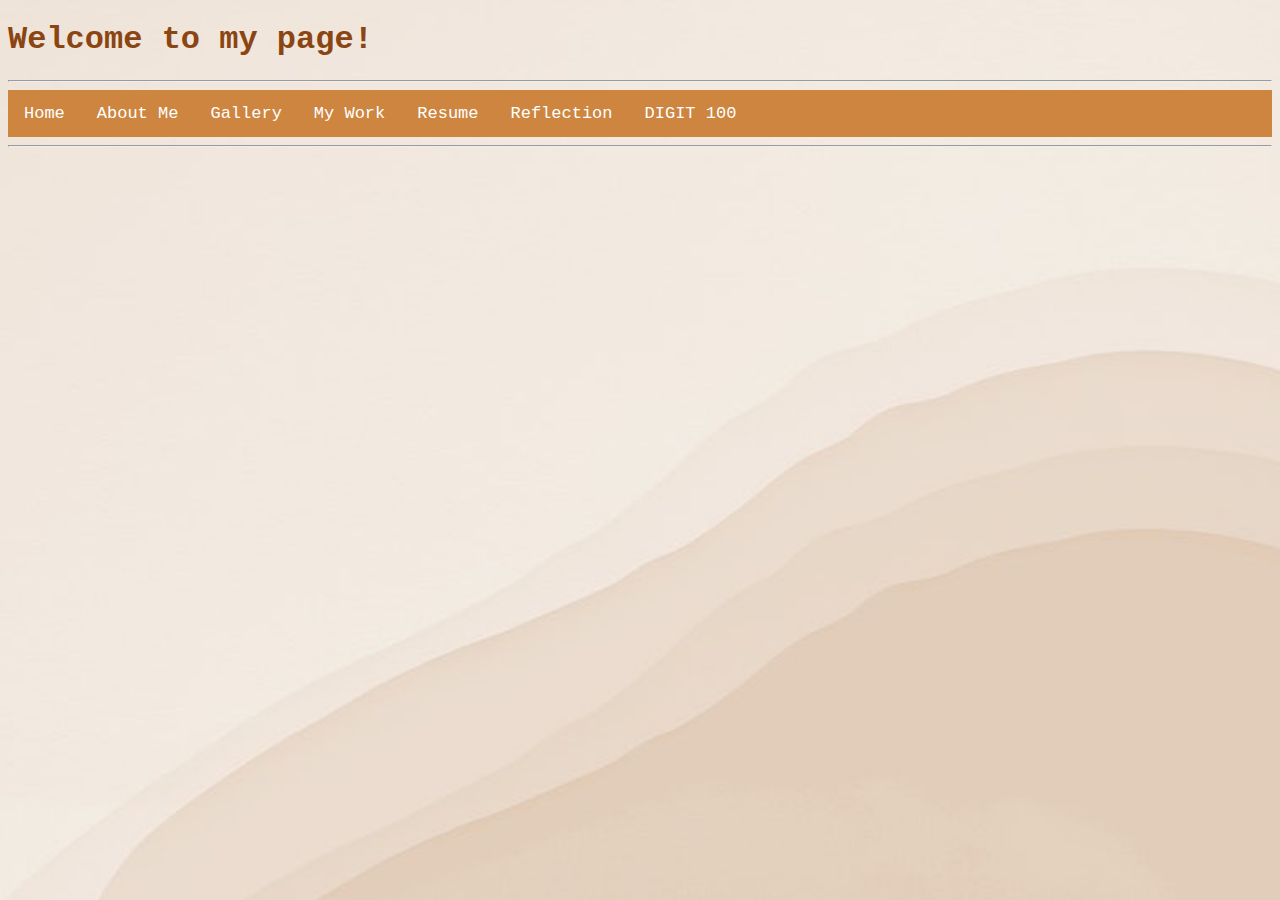
<file: docs/index.html>
<!DOCTYPE html>
<html xmlns="http://www.w3.org/1999/xhtml">
    <head>
        <title>Isy's Site</title>
        <link rel="stylesheet" type="text/css" href="IsysStyleSheet.css" />
        <style>
            body {
                background-image: url('BeigeWallpaper.jpg');
                background-repeat: no-repeat;
                background-attachment: fixed;
                background-size: cover;
            }</style>
    </head>
    <body>
        <h1>Welcome to my page!</h1>
        <hr />
        <div class="topnav">
            <a href="index.html">Home</a>
            <a href="ContinuingWebDevelopment.html">About Me</a>
            <a href="gallery.html">Gallery</a>
            <a href="work.html">My Work</a>
            <a href="resume.html">Resume</a>
            <a href="Reflection.html">Reflection</a>
            <a href="DIGIT100.html">DIGIT 100</a>
        </div>
        <hr/>
    </body>
</html>
</file>
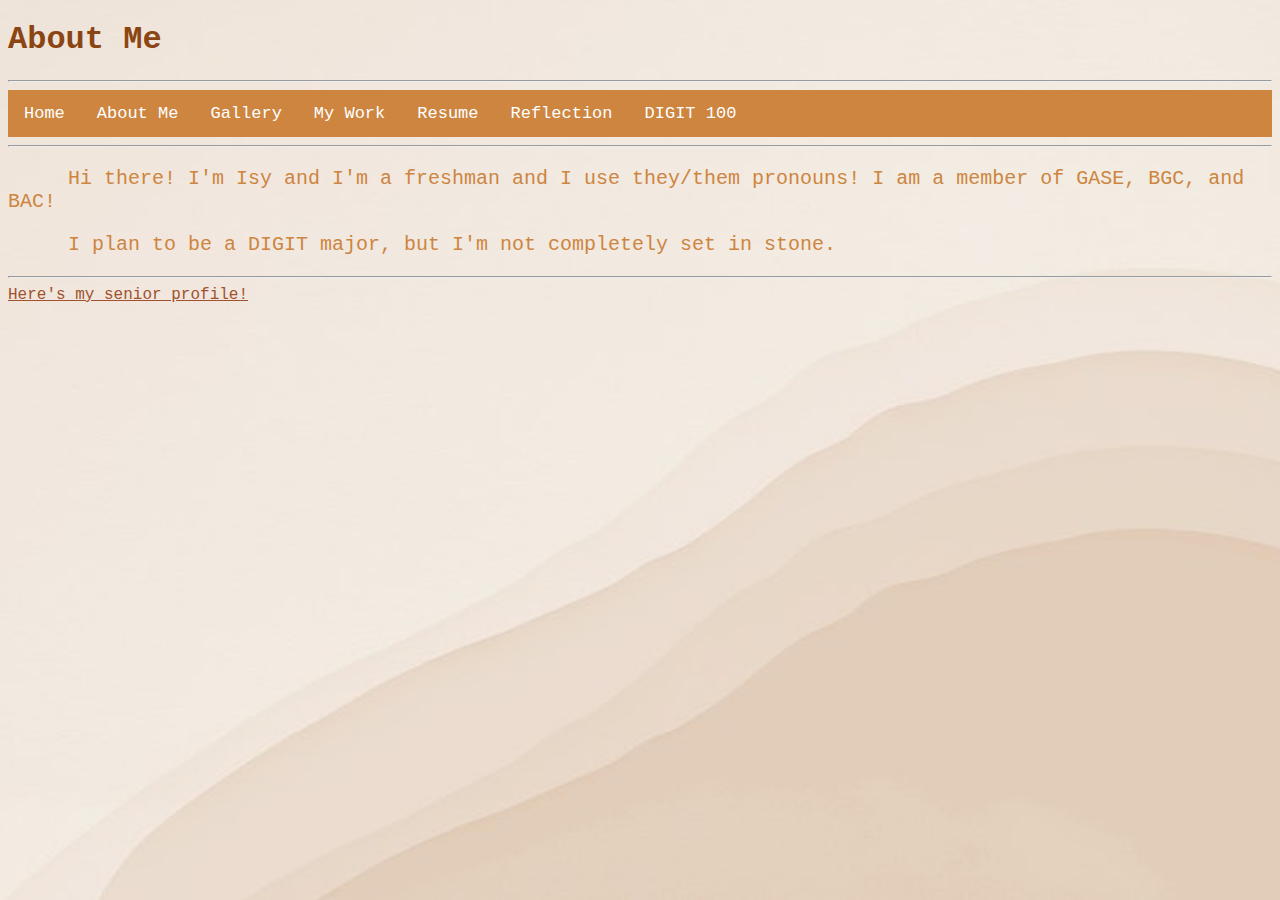
<file: docs/ContinuingWebDevelopment.html>
<!DOCTYPE html>
<html xmlns="http://www.w3.org/1999/xhtml">
    <head>
        <title>About Me!</title>
        <link rel="stylesheet" type="text/css" href="IsysStyleSheet.css"/>
                <style>
body {
  background-image: url('BeigeWallpaper.jpg');
  background-repeat: no-repeat;
  background-attachment: fixed;
  background-size: cover;
}
</style>
    </head>
    <body>
        <h1><b>About Me</b></h1>
        <hr/>
        <div class="topnav">
            <a href="index.html">Home</a>
            <a href="ContinuingWebDevelopment.html">About Me</a>
            <a href="gallery.html">Gallery</a>
            <a href="work.html">My Work</a>
            <a href="resume.html">Resume</a>
            <a href="Reflection.html">Reflection</a>
            <a href="DIGIT100.html">DIGIT 100</a>
        </div>
        <hr/>
        <p>Hi there! I'm Isy and I'm a freshman and I use they/them pronouns! I am a member of GASE, BGC, and
            BAC!</p>
        <p>I plan to be a DIGIT major, but I'm not completely set in stone.</p>
        <hr/>
        <a href="https://www.freelanceronline.org/2020/11/19/senior-profile-isabel-criswell/">Here's my senior profile!</a>
    </body>
</html>
</file>
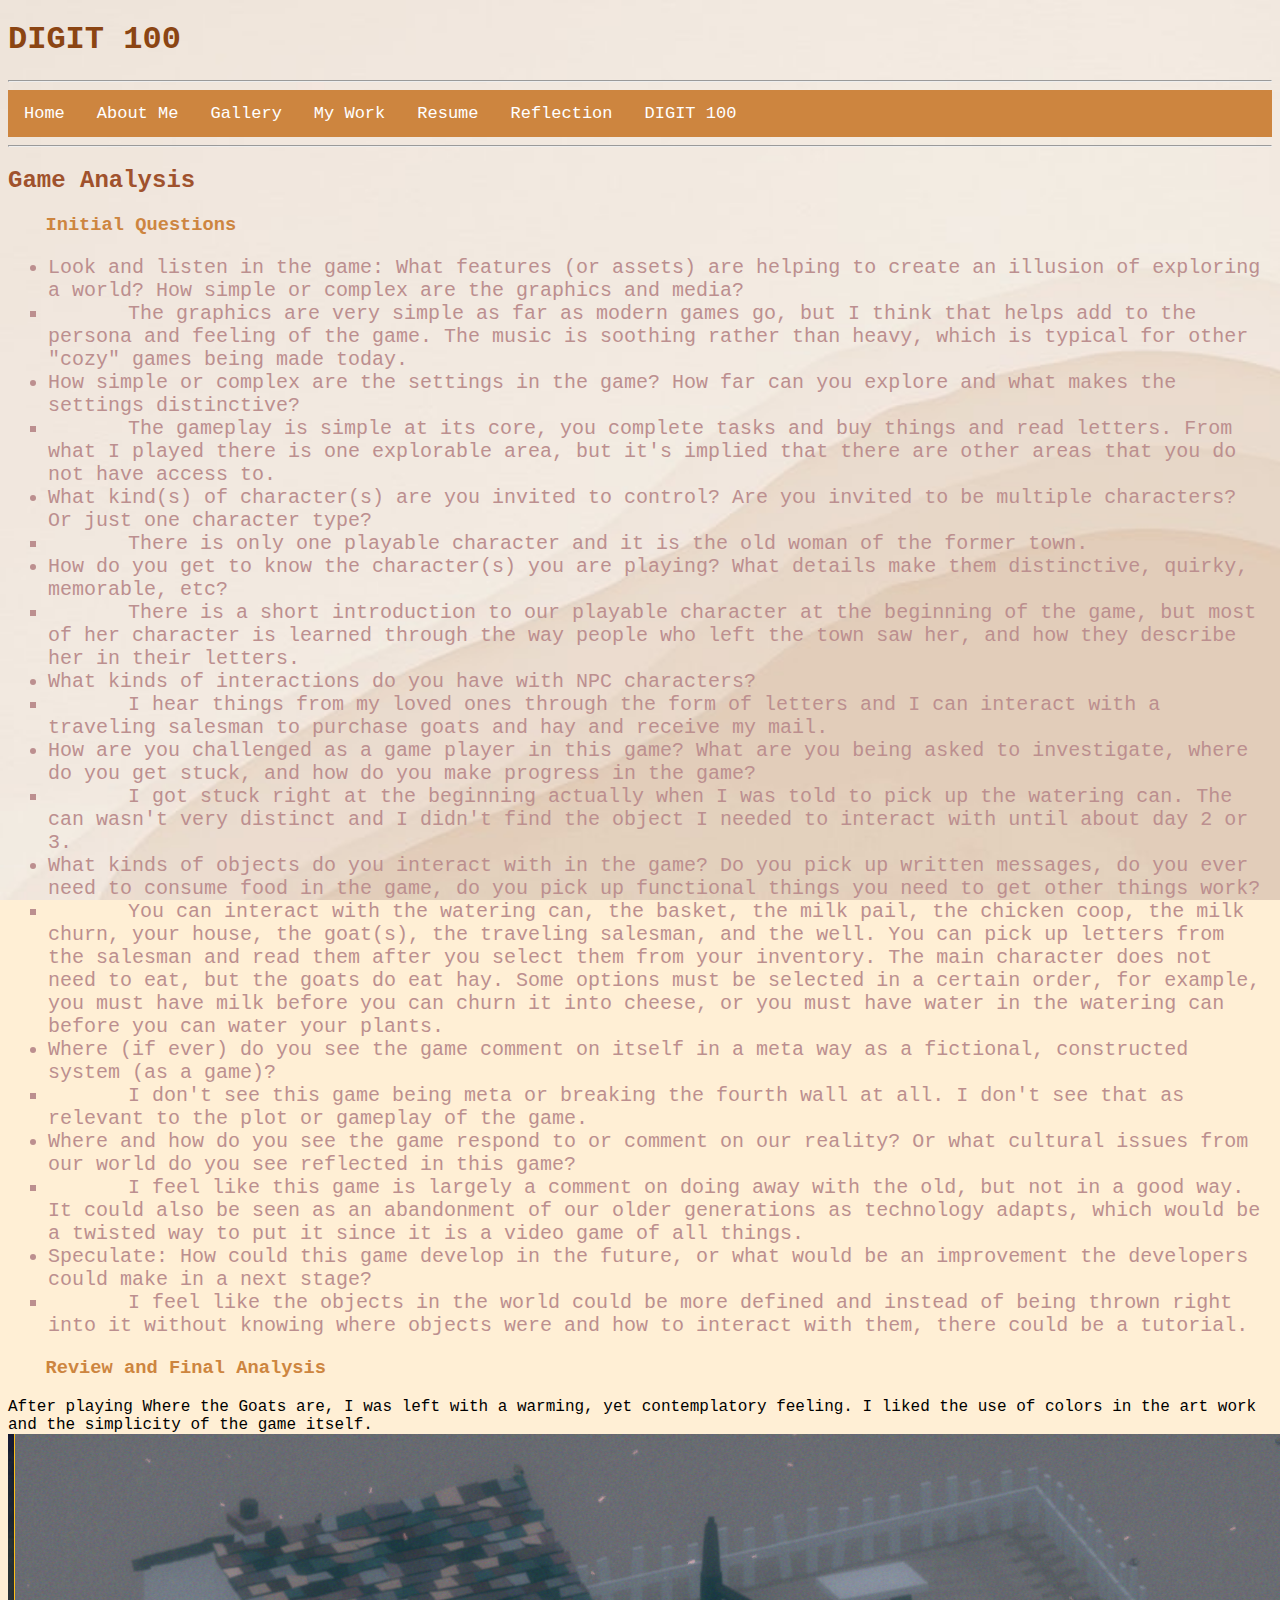
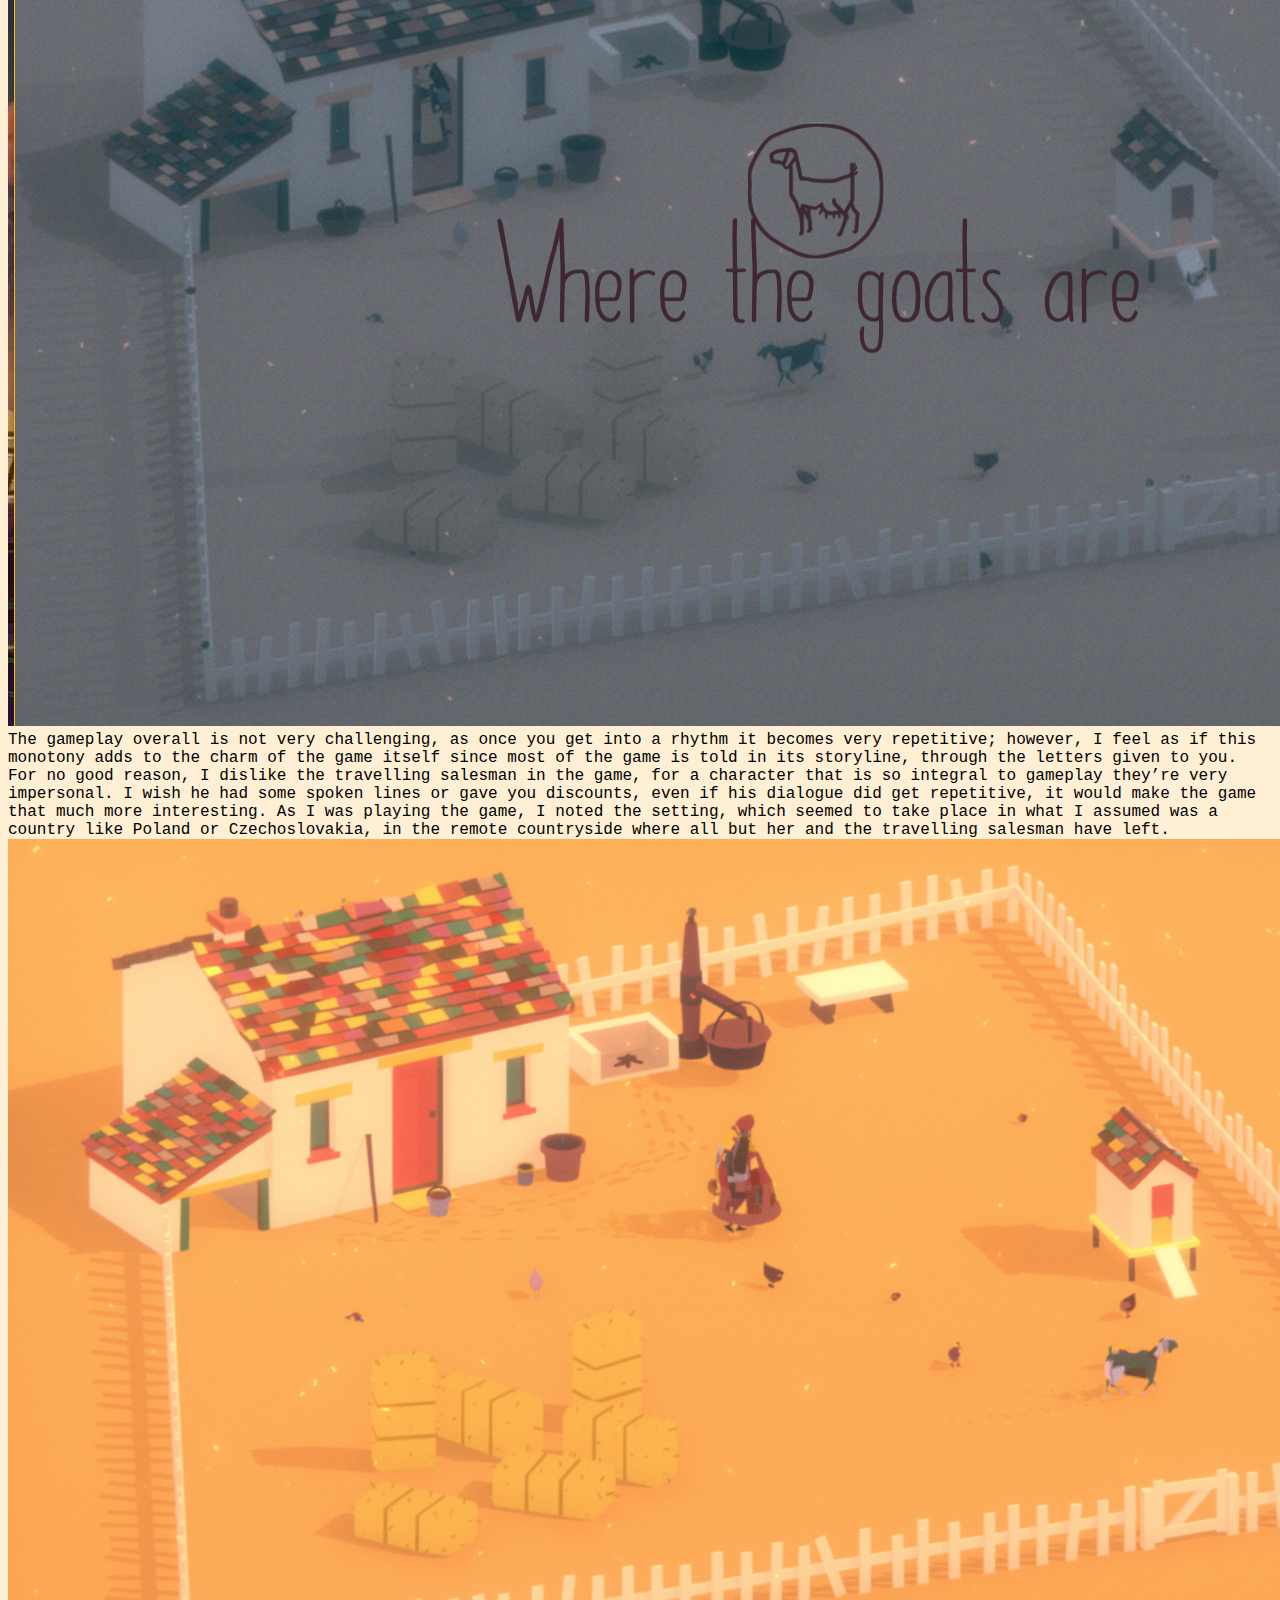
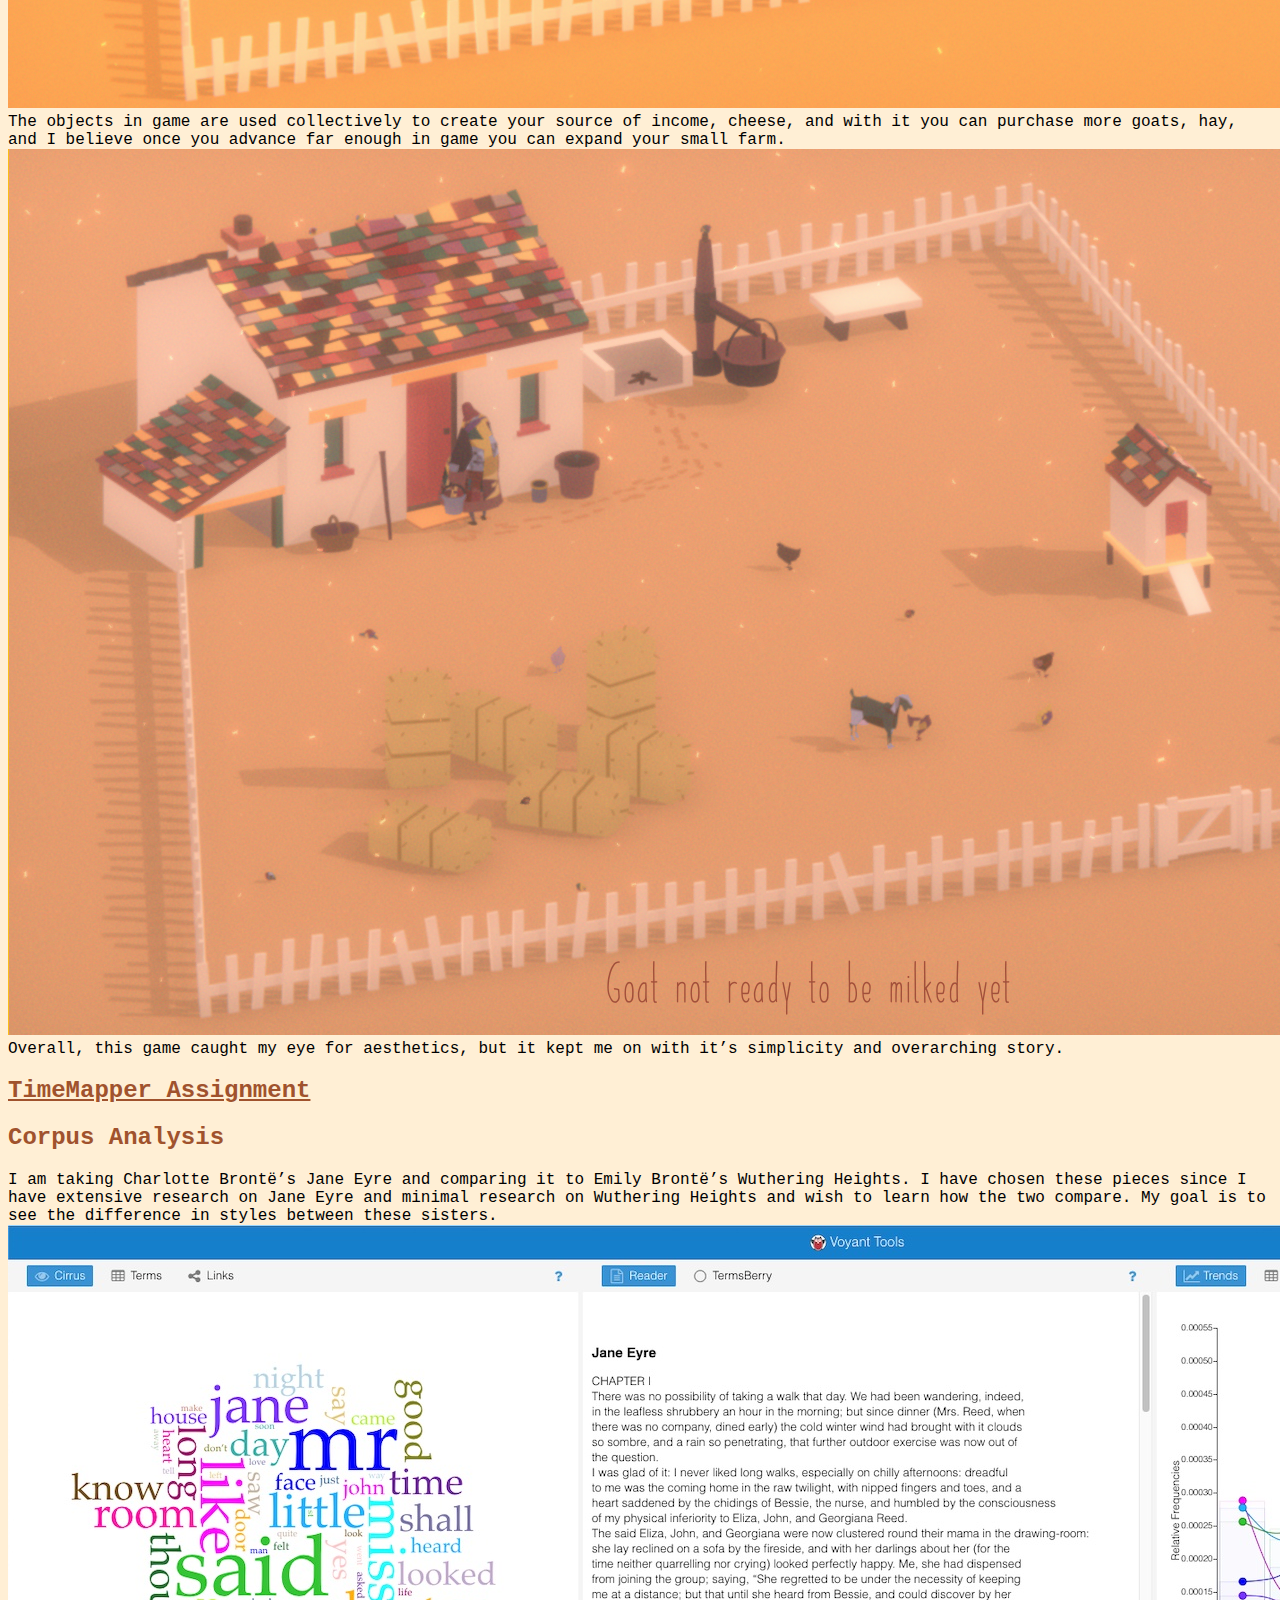
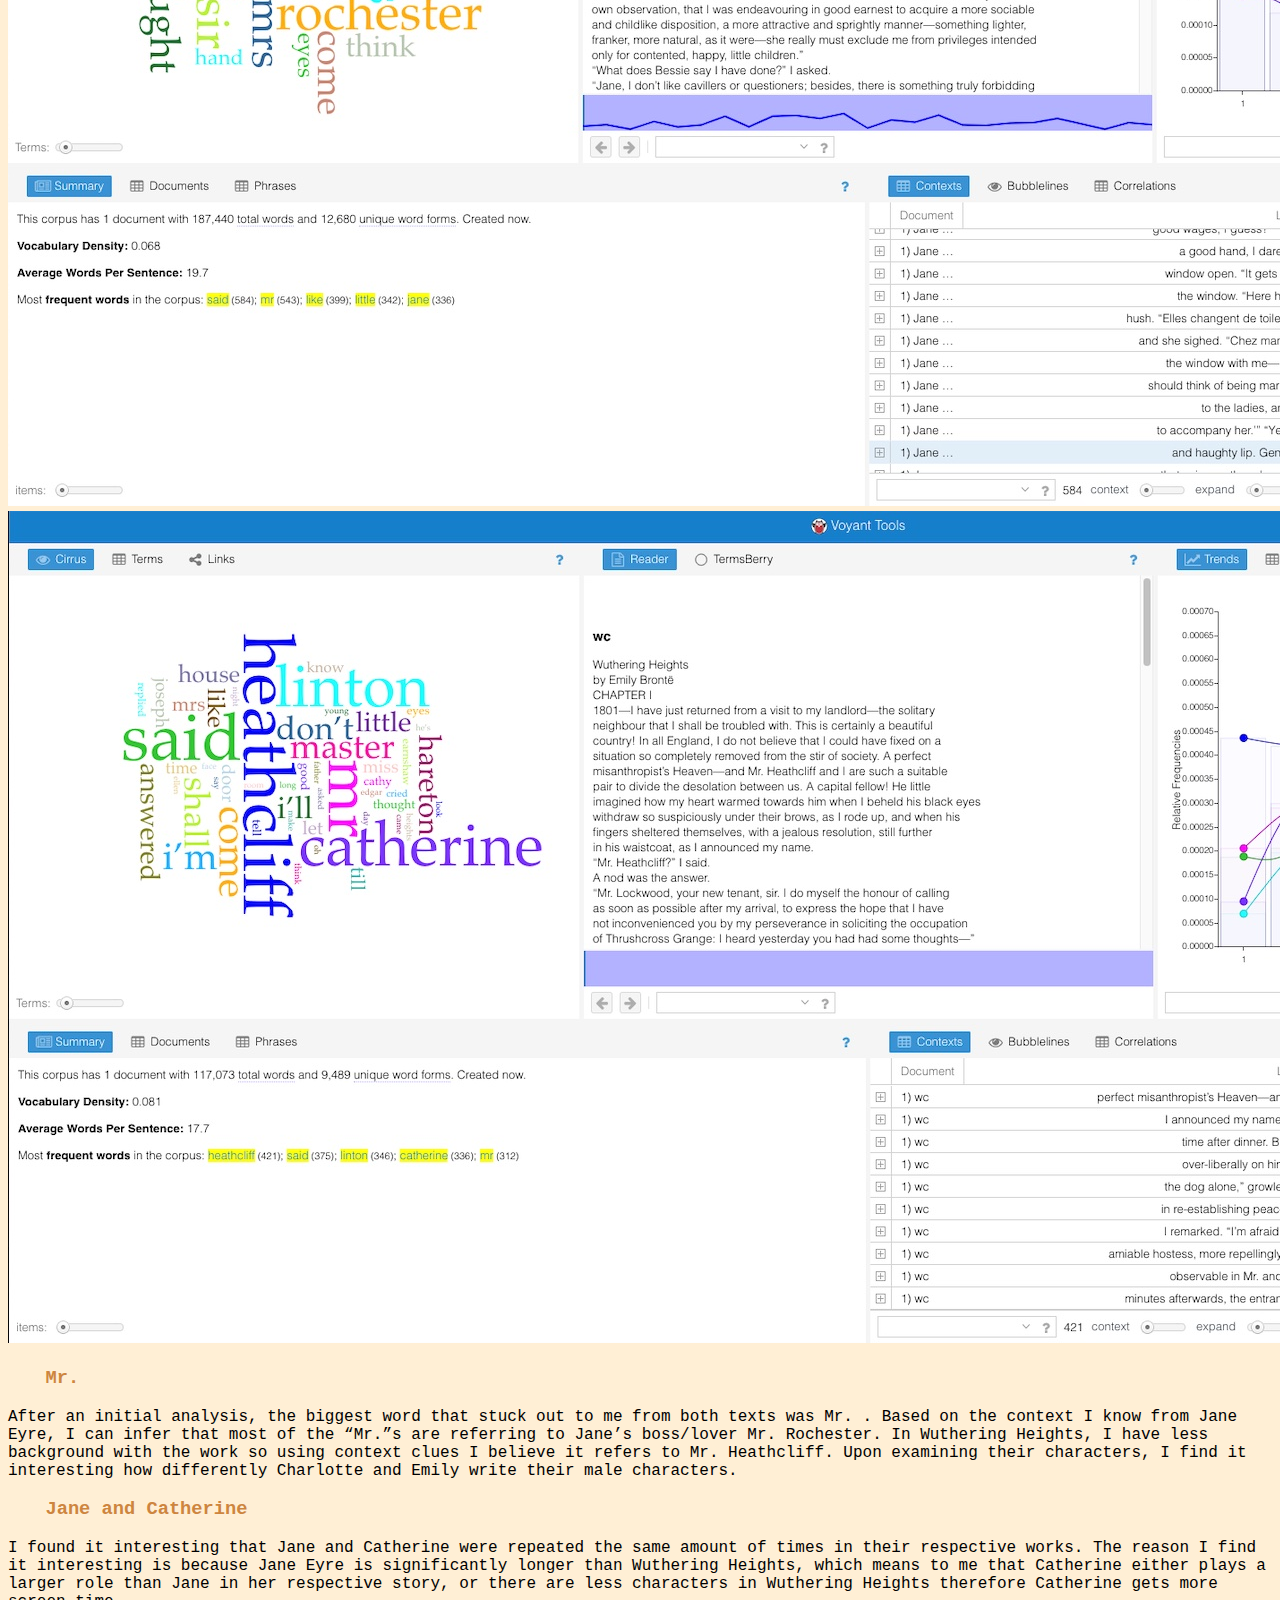
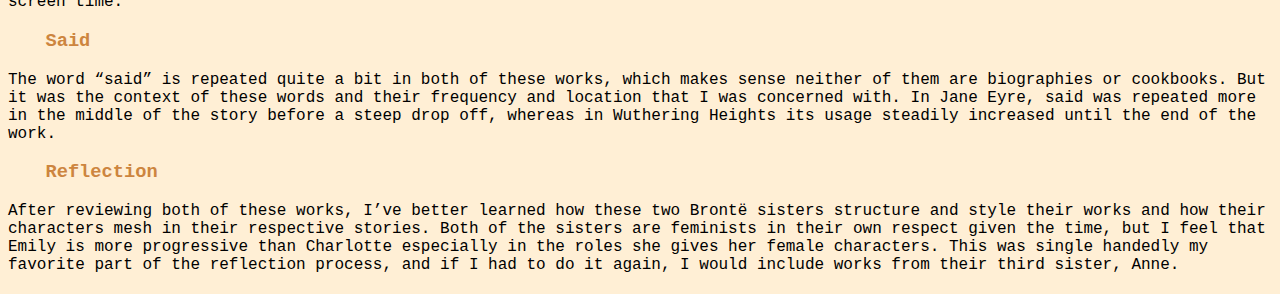
<file: docs/DIGIT100.html>
<!DOCTYPE html>
<html xmlns="http://www.w3.org/1999/xhtml">
    <head>
        <title>Isy's Site</title>
        <link rel="stylesheet" type="text/css" href="IsysStyleSheet.css" />
        <style>
            body {
                background-image: url('BeigeWallpaper.jpg');
                background-repeat: no-repeat;
                background-attachment: fixed;
                background-size: cover;
            }</style>
    </head>
    <body>
        <h1>DIGIT 100</h1>
        <hr />
        <div class="topnav">
            <a href="index.html">Home</a>
            <a href="ContinuingWebDevelopment.html">About Me</a>
            <a href="gallery.html">Gallery</a>
            <a href="work.html">My Work</a>
            <a href="resume.html">Resume</a>
            <a href="reflection.html">Reflection</a>
            <a href="DIGIT100.html">DIGIT 100</a>
        </div>
        <hr/>
        <p>
            <h2>Game Analysis</h2>
            <h3>Initial Questions</h3>
            <ul class="roman">
                <li>Look and listen in the game: What features (or assets) are helping to create an illusion of exploring a world? How simple or complex are the graphics and media?
                    <ul class="square">
                        <li>The graphics are very simple as far as modern games go, but I think that helps add to the persona and feeling of the game. The music is soothing rather than heavy, which is typical for other "cozy" games being made today.
                        </li>
                    </ul>
                </li>
                <li>How simple or complex are the settings in the game? How far can you explore and what makes the settings distinctive?
                    
                    <ul class="square">
                        <li>The gameplay is simple at its core, you complete tasks and buy things and read letters. From what I played there is one explorable area, but it's implied that there are other areas that you do not have access to.
                        </li>
                    </ul>
                </li>
                <li>What kind(s) of character(s) are you invited to control? Are you invited to be multiple characters? Or just one character type?
                    
                    <ul class="square">
                        <li>There is only one playable character and it is the old woman of the former town.
                        </li>
                    </ul>
                </li>
                <li>How do you get to know the character(s) you are playing? What details make them distinctive, quirky, memorable, etc?
                    
                    <ul class="square">
                        <li>There is a short introduction to our playable character at the beginning of the game, but most of her character is learned through the way people who left the town saw her, and how they describe her in their letters.
                        </li>
                    </ul>
                </li>
                <li>What kinds of interactions do you have with NPC characters?
                    
                    <ul class="square">
                        <li>I hear things from my loved ones through the form of letters and I can interact with a traveling salesman to purchase goats and hay and receive my mail.
                        </li>
                    </ul>
                </li>
                <li>How are you challenged as a game player in this game? What are you being asked to investigate, where do you get stuck, and how do you make progress in the game?
                    
                    <ul class="square">
                        <li>I got stuck right at the beginning actually when I was told to pick up the watering can. The can wasn't very distinct and I didn't find the object I needed to interact with until about day 2 or 3.
                        </li>
                    </ul>
                </li>
                <li>What kinds of objects do you interact with in the game? Do you pick up written messages, do you ever need to consume food in the game, do you pick up functional things you need to get other things work?
                    
                    <ul class="square">
                        <li>You can interact with the watering can, the basket, the milk pail, the chicken coop, the milk churn, your house, the goat(s), the traveling salesman, and the well. You can pick up letters from the salesman and read them after you select them from your inventory. The main character does not need to eat, but the goats do eat hay. Some options must be selected in a certain order, for example, you must have milk before you can churn it into cheese, or you must have water in the watering can before you can water your plants.
                        </li>
                    </ul>
                </li>
                <li>Where (if ever) do you see the game comment on itself in a meta way as a fictional, constructed system (as a game)?
                    
                    <ul class="square">
                        <li>I don't see this game being meta or breaking the fourth wall at all. I don't see that as relevant to the plot or gameplay of the game.
                        </li>
                    </ul>
                </li>
                <li>Where and how do you see the game respond to or comment on our reality? Or what cultural issues from our world do you see reflected in this game?
                    
                    <ul class="square">
                        <li>I feel like this game is largely a comment on doing away with the old, but not in a good way. It could also be seen as an abandonment of our older generations as technology adapts, which would be a twisted way to put it since it is a video game of all things.
                        </li>
                    </ul>
                </li>
                <li>Speculate: How could this game develop in the future, or what would be an improvement the developers could make in a next stage?
                    
                    <ul class="square">
                        <li>I feel like the objects in the world could be more defined and instead of being thrown right into it without knowing where objects were and how to interact with them, there could be a tutorial.</li>
                    </ul>
                </li>
            </ul>
            <h3>Review and Final Analysis</h3>
            After playing Where the Goats are, I was left with a warming, yet contemplatory feeling. I liked the use of colors in the art work and the simplicity of the game itself.
            <img src="WTGA-Title.jpg" alt="Title Screen">
            The gameplay overall is not very challenging, as once you get into a rhythm it becomes very repetitive; however, I feel as if this monotony adds to the charm of the game itself since most of the game is told in its storyline, through the letters given to you.
            For no good reason, I dislike the travelling salesman in the game, for a character that is so integral to gameplay they’re very impersonal. I wish he had some spoken lines or gave you discounts, even if his dialogue did get repetitive, it would make the game that much more interesting.
            As I was playing the game, I noted the setting, which seemed to take place in what I assumed was a country like Poland or Czechoslovakia, in the remote countryside where all but her and the travelling salesman have left.
                <img src="WTGA-Sunshine.jpg" alt="Sunshine">
            The objects in game are used collectively to create your source of income, cheese, and with it you can purchase more goats, hay, and I believe once you advance far enough in game you can expand your small farm.
                    <img src="WTGA-Milk.jpg" alt="Milk">
            Overall, this game caught my eye for aesthetics, but it kept me on with it’s simplicity and overarching story.
            
            <h2><a href="http://timemapper.okfnlabs.org/isabel_criswell/bass-guitar-timeline">TimeMapper Assignment</a></h2>
            
            <h2>Corpus Analysis</h2>
            I am taking Charlotte Brontë’s Jane Eyre and comparing it to Emily Brontë’s Wuthering Heights. I have chosen these pieces since I have extensive research on Jane Eyre and minimal research on Wuthering Heights and wish to learn how the two compare. My goal is to see the difference in styles between these sisters.
            
            <img src="JaneEyre.jpg" alt="Jane Eyre">
                <img src="WutheringHeights.jpg" alt="Wuthering Heights">
                    
                    <h3>Mr.</h3>
                    
                    After an initial analysis, the biggest word that stuck out to me from both texts was Mr. . Based on the context I know from Jane Eyre, I can infer that most of the “Mr.”s are referring to Jane’s boss/lover Mr. Rochester. In Wuthering Heights, I have less background with the work so using context clues I believe it refers to Mr. Heathcliff. Upon examining their characters, I find it interesting how differently Charlotte and Emily write their male characters.
                    
                    <h3>Jane and Catherine</h3>
                    
                    I found it interesting that Jane and Catherine were repeated the same amount of times in their respective works. The reason I find it interesting is because Jane Eyre is significantly longer than Wuthering Heights, which means to me that Catherine either plays a larger role than Jane in her respective story, or there are less characters in Wuthering Heights therefore Catherine gets more screen time.
                    
                    <h3>Said</h3>
                    
                    The word “said” is repeated quite a bit in both of these works, which makes sense neither of them are biographies or cookbooks. But it was the context of these words and their frequency and location that I was concerned with. In Jane Eyre, said was repeated more in the middle of the story before a steep drop off, whereas in Wuthering Heights its usage steadily increased until the end of the work.
                    
                    <h3>Reflection</h3>
                    
                    After reviewing both of these works, I’ve better learned how these two Brontë sisters structure and style their works and how their characters mesh in their respective stories. Both of the sisters are feminists in their own respect given the time, but I feel that Emily is more progressive than Charlotte especially in the roles she gives her female characters. This was single handedly my favorite part of the reflection process, and if I had to do it again, I would include works from their third sister, Anne.
                    
        </p>
    </body>
</html>
</file>
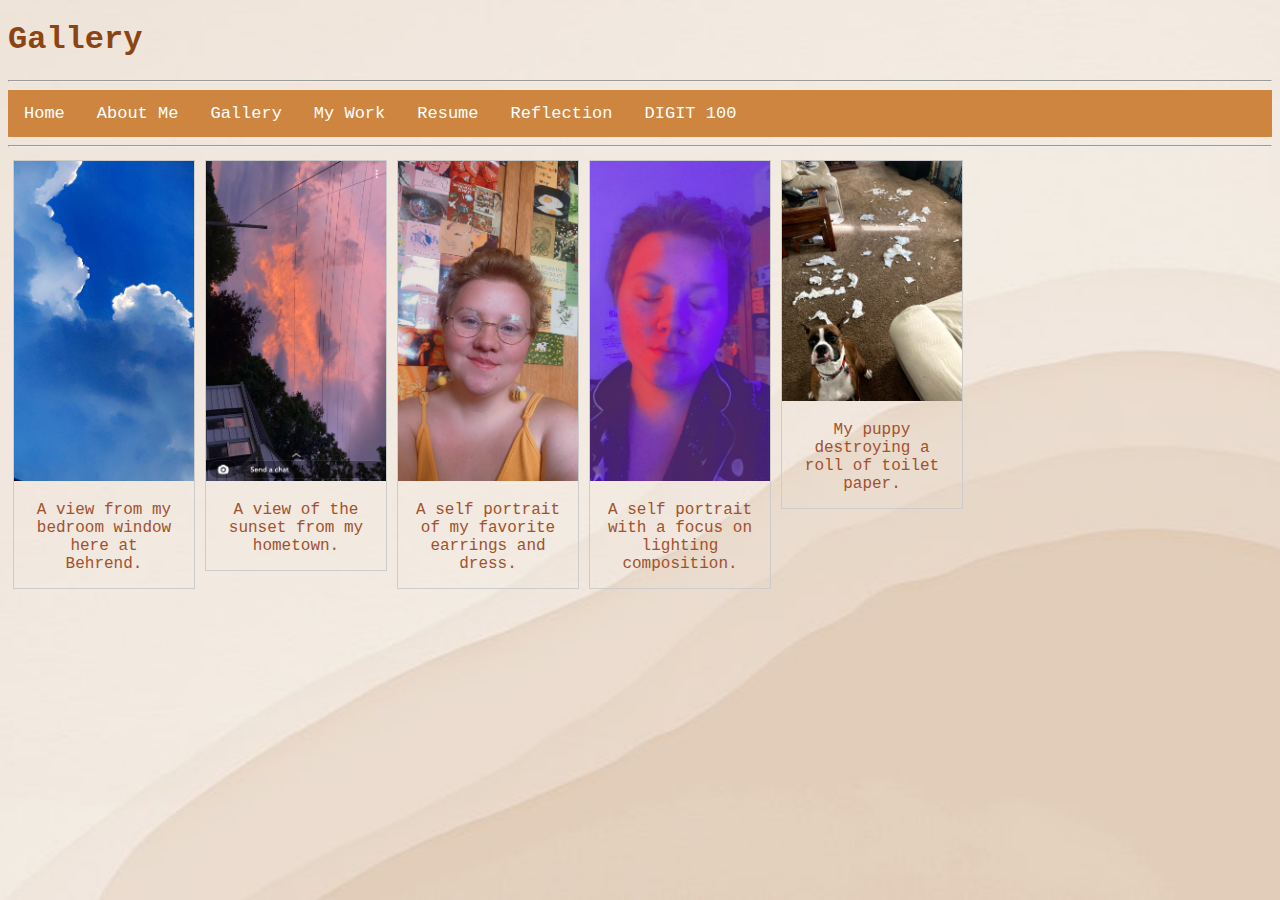
<file: docs/gallery.html>
<!DOCTYPE html>
<html>
    <head>
        <title>Gallery</title>
        <link rel="stylesheet" type="text/css" href="IsysStyleSheet.css"/>
        <style>
div.gallery {
  margin: 5px;
  border: 1px solid #ccc;
  float: left;
  width: 180px;
}

div.gallery:hover {
  border: 1px solid #777;
}

div.gallery img {
  width: 100%;
  height: auto;
}

div.desc {
  padding: 15px;
  text-align: center;
  color: Sienna;
}
           
body {
  background-image: url('BeigeWallpaper.jpg');
  background-repeat: no-repeat;
  background-attachment: fixed;
  background-size: cover;
}            
</style>
    </head>
    <body>
        <h1>Gallery</h1>
        <hr/>
        <div class="topnav">
            <a href="index.html">Home</a>
            <a href="ContinuingWebDevelopment.html">About Me</a>
            <a href="gallery.html">Gallery</a>
            <a href="work.html">My Work</a>
            <a href="resume.html">Resume</a>
            <a href="Reflection.html">Reflection</a>
            <a href="DIGIT100.html">DIGIT 100</a>
        </div>
        <hr/>
        <div class="gallery">
            <a target="_blank" href="clouds.jpg">
                <img src="clouds.jpg" alt="Clouds" width="750" height="1334">
            </a>
            <div class="desc">A view from my bedroom window here at Behrend.</div>
        </div>
        
        <div class="gallery">
            <a target="_blank" href="sunset.jpg">
                <img src="sunset.jpg" alt="Sunset" width="750" height="1334">
            </a>
            <div class="desc">A view of the sunset from my hometown.</div>
        </div>
        
        <div class="gallery">
            <a target="_blank" href="bee-selfie.jpg">
                <img src="bee-selfie.jpg" alt="Self Portrait" width="750" height="1334">
            </a>
            <div class="desc">A self portrait of my favorite earrings and dress.</div>
        </div>
        
        <div class="gallery">
            <a target="_blank" href="lighting-selfie.jpg">
                <img src="lighting-selfie.jpg" alt="Lighting" width="750" height="1334">
            </a>
            <div class="desc">A self portrait with a focus on lighting composition.</div>
            </div>
            
         <div class="gallery">
                <a target="_blank" href="marbles-paper.jpg">
                    <img src="marbles-paper.jpg" alt="Marbles" width="750" height="1334">
                </a>
                <div class="desc">My puppy destroying a roll of toilet paper.</div>
        </div>    </body>
</html>
</file>
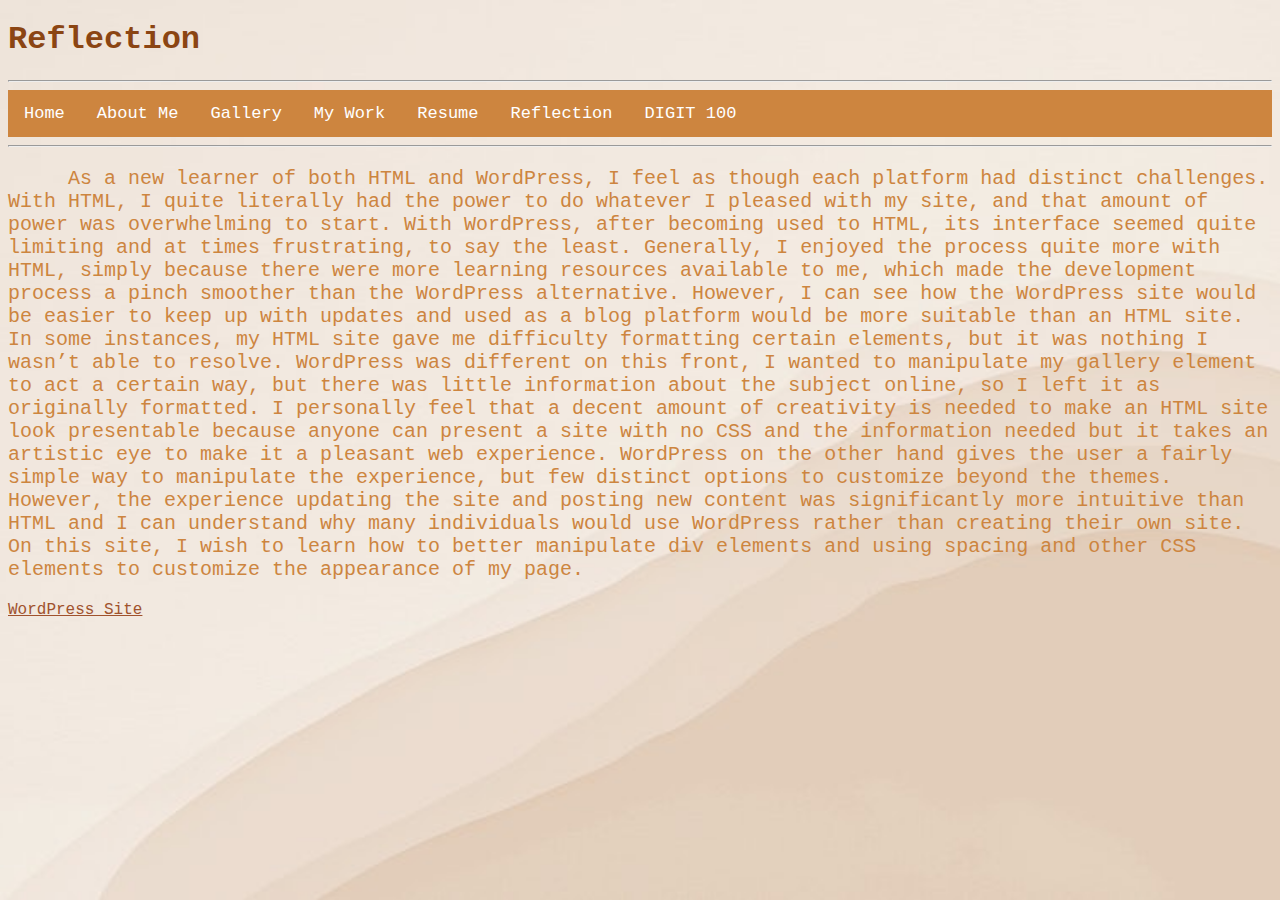
<file: docs/Reflection.html>
<!DOCTYPE html>
<html xmlns="http://www.w3.org/1999/xhtml">
    <head>
        <title>Isy's Site</title>
        <link rel="stylesheet" type="text/css" href="IsysStyleSheet.css" />
        <style>
            body {
                background-image: url('BeigeWallpaper.jpg');
                background-repeat: no-repeat;
                background-attachment: fixed;
                background-size: cover;
            }</style>
    </head>
    <body>
        <h1>Reflection</h1>
        <hr />
        <div class="topnav">
            <a href="index.html">Home</a>
            <a href="ContinuingWebDevelopment.html">About Me</a>
            <a href="gallery.html">Gallery</a>
            <a href="work.html">My Work</a>
            <a href="resume.html">Resume</a>
            <a href="Reflection.html">Reflection</a>
            <a href="DIGIT100.html">DIGIT 100</a>
        </div>
        <hr/>
        <p>As a new learner of both HTML and WordPress, I feel as though each platform had distinct challenges. With HTML, I quite literally had the power to do whatever I pleased with my site, and that amount of power was overwhelming to start. With WordPress, after becoming used to HTML, its interface seemed quite limiting and at times frustrating, to say the least. Generally, I enjoyed the process quite more with HTML, simply because there were more learning resources available to me, which made the development process a pinch smoother than the WordPress alternative. However, I can see how the WordPress site would be easier to keep up with updates and used as a blog platform would be more suitable than an HTML site. In some instances, my HTML site gave me difficulty formatting certain elements, but it was nothing I wasn’t able to resolve. WordPress was different on this front, I wanted to manipulate my gallery element to act a certain way, but there was little information about the subject online, so I left it as originally formatted. I personally feel that a decent amount of creativity is needed to make an HTML site look presentable because anyone can present a site with no CSS and the information needed but it takes an artistic eye to make it a pleasant web experience. WordPress on the other hand gives the user a fairly simple way to manipulate the experience, but few distinct options to customize beyond the themes. However, the experience updating the site and posting new content was significantly more intuitive than HTML and I can understand why many individuals would use WordPress rather than creating their own site. On this site, I wish to learn how to better manipulate div elements and using spacing and other CSS elements to customize the appearance of my page.</p>
        <a href="https://sites.psu.edu/isysite/">WordPress Site</a>
    </body>
</html>
</file>
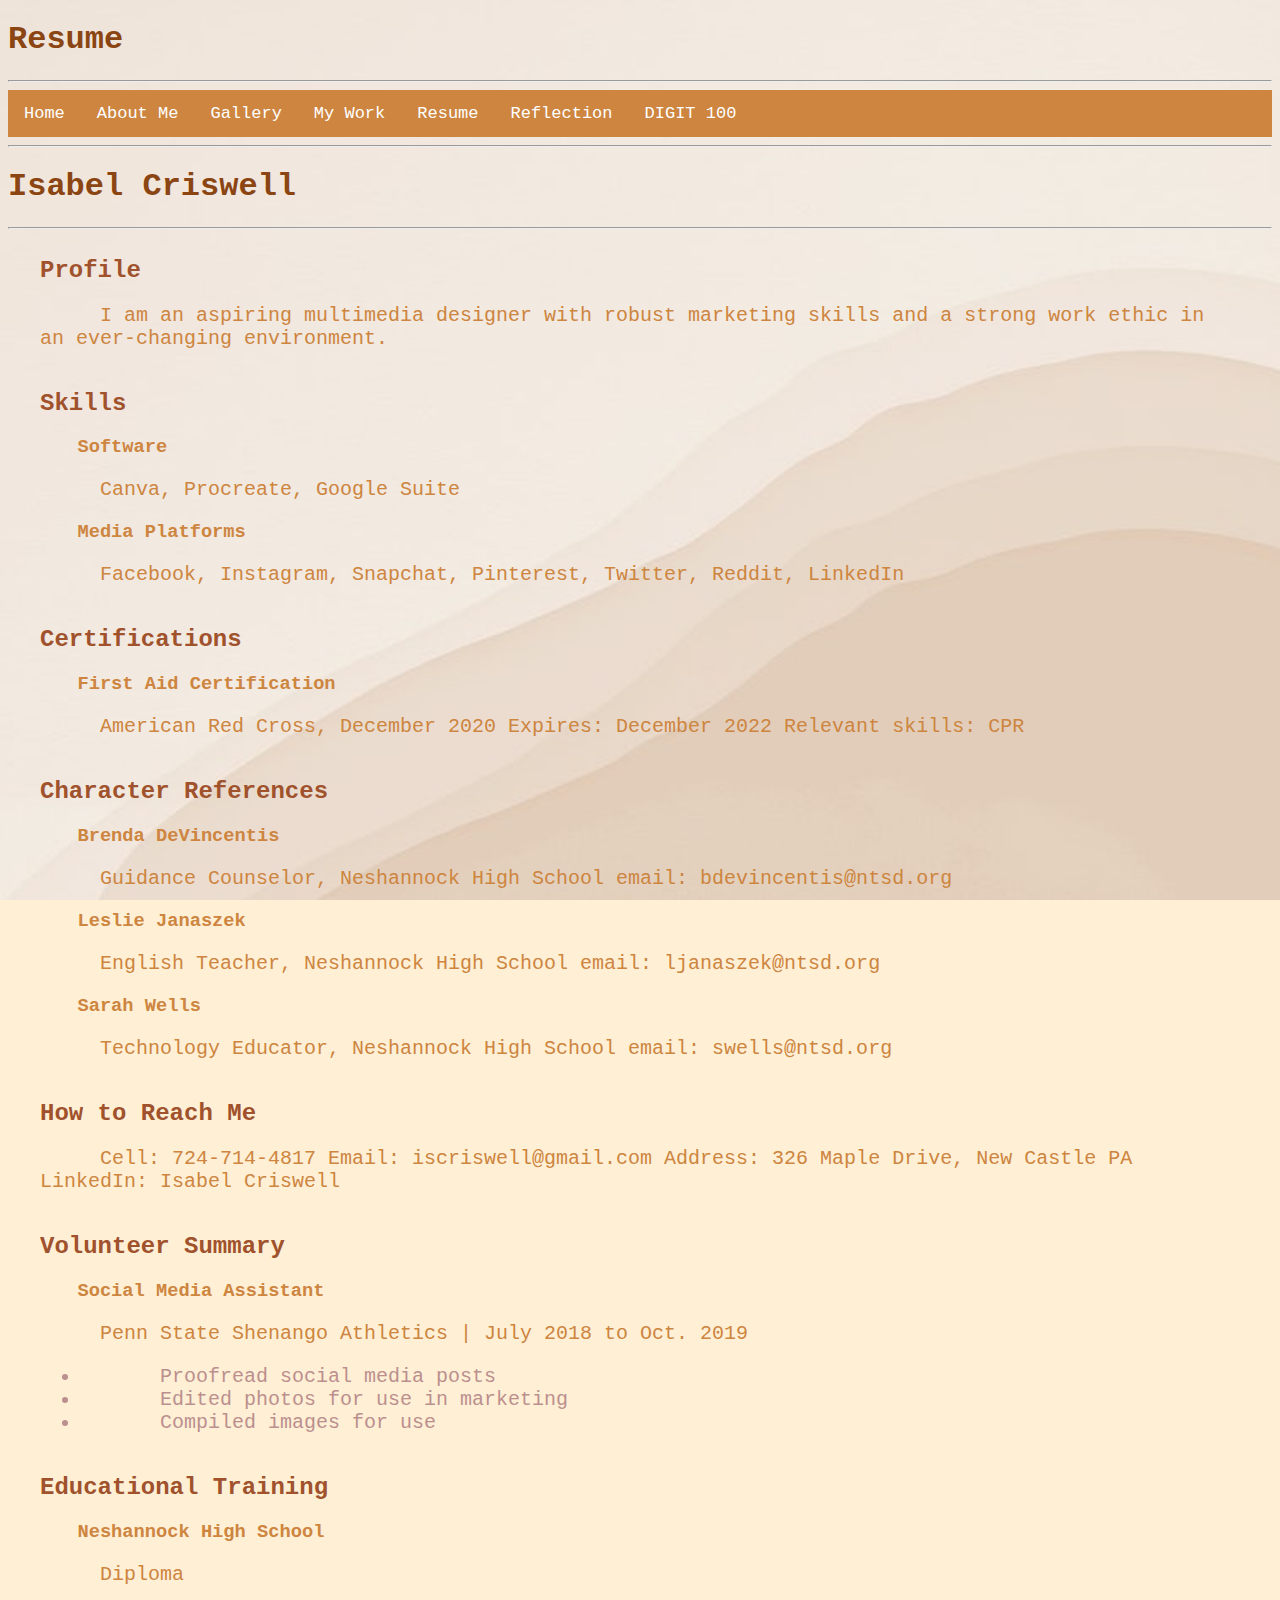
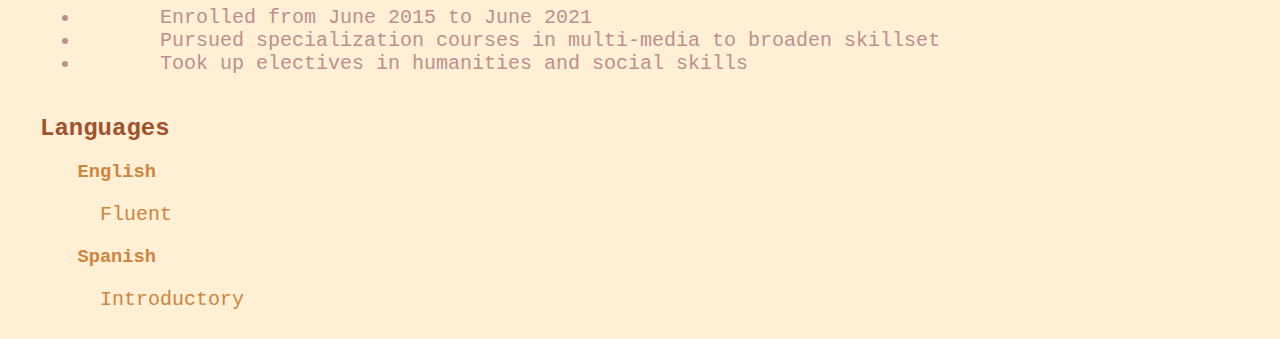
<file: docs/resume.html>
<!DOCTYPE html>
<html xmlns="http://www.w3.org/1999/xhtml">
    <head>
        <title>Isy's Site</title>
        <link rel="stylesheet" type="text/css" href="IsysStyleSheet.css" />
        <style>
            body {
                background-image: url('BeigeWallpaper.jpg');
                background-repeat: no-repeat;
                background-attachment: fixed;
                background-size: cover;
            }</style>
    </head>
    <body>
        <h1>Resume</h1>
        <hr />
        <div class="topnav">
            <a href="index.html">Home</a>
            <a href="ContinuingWebDevelopment.html">About Me</a>
            <a href="gallery.html">Gallery</a>
            <a href="work.html">My Work</a>
            <a href="resume.html">Resume</a>
            <a href="Reflection.html">Reflection</a>
            <a href="DIGIT100.html">DIGIT 100</a>
            
        </div>
        <hr/>
        <h1>Isabel Criswell</h1>
        <hr/>
        <section class="container">
            <article>
                <h2>Profile</h2>
                <p>I am an aspiring multimedia designer with robust marketing skills and a strong
                    work ethic in an ever-changing environment.</p>
            </article>
            <article>
                <h2>Skills</h2>
                <h3>Software</h3>
                <p> Canva, Procreate, Google Suite</p>
                <h3>Media Platforms</h3>
                <p>Facebook, Instagram, Snapchat, Pinterest, Twitter, Reddit, LinkedIn</p>
            </article>
            <article>
                <h2>Certifications</h2>
                <h3>First Aid Certification</h3>
                <p>American Red Cross, December 2020 Expires: December 2022 Relevant skills: CPR</p>
            </article>
            <article>
                <h2>Character References</h2>
                <h3>Brenda DeVincentis</h3>
                <p>Guidance Counselor, Neshannock High School email: bdevincentis@ntsd.org</p>
                <h3>Leslie Janaszek</h3>
                <p>English Teacher, Neshannock High School email: ljanaszek@ntsd.org</p>
                <h3>Sarah Wells</h3>
                <p>Technology Educator, Neshannock High School email: swells@ntsd.org</p>
            </article>
            <article>
                <h2>How to Reach Me</h2>
                <p>Cell: 724-714-4817 Email: iscriswell@gmail.com Address: 326 Maple Drive, New
                    Castle PA LinkedIn: Isabel Criswell</p>
            </article>
            <article>
                <h2>Volunteer Summary</h2>
                <h3>Social Media Assistant</h3>
                <p>Penn State Shenango Athletics | July 2018 to Oct. 2019</p>
                <p><ul>
                    <li>Proofread social media posts</li>
                    <li>Edited photos for use in marketing</li>
                    <li>Compiled images for use</li>
                </ul></p>
            </article>
            <article>
                <h2>Educational Training</h2>
                <h3>Neshannock High School</h3>
                <p>Diploma</p>
                <p><ul>
                    <li>Enrolled from June 2015 to June 2021</li>
                    <li>Pursued specialization courses in multi-media to broaden skillset</li>
                    <li>Took up electives in humanities and social skills</li>
                </ul></p>
            </article>
            <article>
                <h2>Languages</h2>
                <h3>English</h3>
                <p>Fluent</p>
                <h3>Spanish</h3>
                <p>Introductory</p>
            </article>
        </section>
    </body>
</html>
</file>
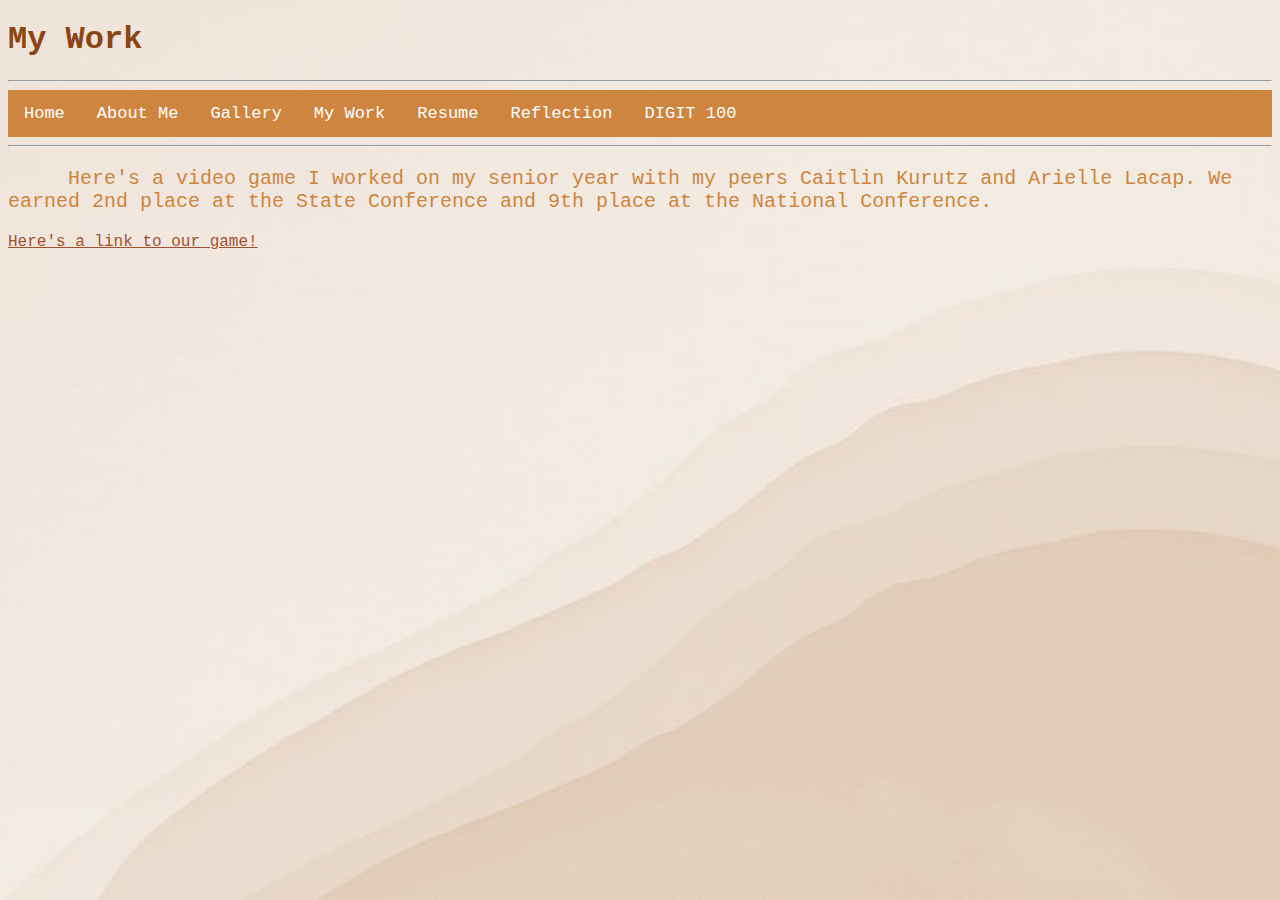
<file: docs/work.html>
<!DOCTYPE html>
<html>
    <head>
        <title>My Work</title>
        <link rel="stylesheet" type="text/css" href="IsysStyleSheet.css"/>
        
                <style>
body {
  background-image: url('BeigeWallpaper.jpg');
  background-repeat: no-repeat;
  background-attachment: fixed;
  background-size: cover;
}
</style>
    </head>
    <body>
        <h1> My Work</h1>
        <hr/>
        <div class="topnav">
            <a href="index.html">Home</a>
            <a href="ContinuingWebDevelopment.html">About Me</a>
            <a href="gallery.html">Gallery</a>
            <a href="work.html">My Work</a>
            <a href="resume.html">Resume</a>
            <a href="Reflection.html">Reflection</a>
            <a href="DIGIT100.html">DIGIT 100</a>
        </div>
        <hr/>
            <p>Here's a video game I worked on my senior year with my peers Caitlin Kurutz and Arielle Lacap. We earned 2nd place at the State Conference and 9th place at the National Conference.</p>
        <a href="https://pertainspup.itch.io/misadventures-on-main-street">Here's a link to our game!</a>
    </body>
</html>
</file>
<file: docs/IsysStyleSheet.css>
body {
    background-color: PapayaWhip;
    font-family: "Courier New", monospace;
}

h1 {
    color: SaddleBrown;
    text-align: left;
    font-family: "Courier New", monospace;

}

h2 {
    font-family: "Courier New", monospace;
    color: Sienna;


}

h3 {
    font-family: "Courier New", monospace;
    color: Peru;
    text-indent: 2em;


}


p {
    font-family: "Courier New", monospace;
    font-size: 20px;
    color: Peru;
    text-indent: 3em;

}

a:link {
    color: Sienna;

}

a:visited {
    color: Indian Red;

}

a:hover {
    color: DarkOliveGreen;

}

a:active {
    color: Olive;

}

.topnav {
    overflow: hidden;
    background-color: Peru;
}

.topnav a {
    float: left;
    color: White;
    text-align: center;
    padding: 14px 16px;
    text-decoration: none;
    font-size: 17px;
}

.topnav a:hover {
    background-color: SaddleBrown;
    color: SeaShell;
}

.topnav a.active {
    background-color: Wheat;
    color: DimGrey;
}

section {
    display: flex;
    flex-direction: column;
}

article {
    padding: 0 2em;
}

ul {
    font-family: "Courier New", monospace;
    font-size: 20px;
    color: RosyBrown;
      text-indent: 4em;
      
<style type="text/css">
.roman {
 list-style-type: lower-roman;
}
.square {
 list-style-type: square;
 margin-left: -2em;
}
</style>

}
</file>
